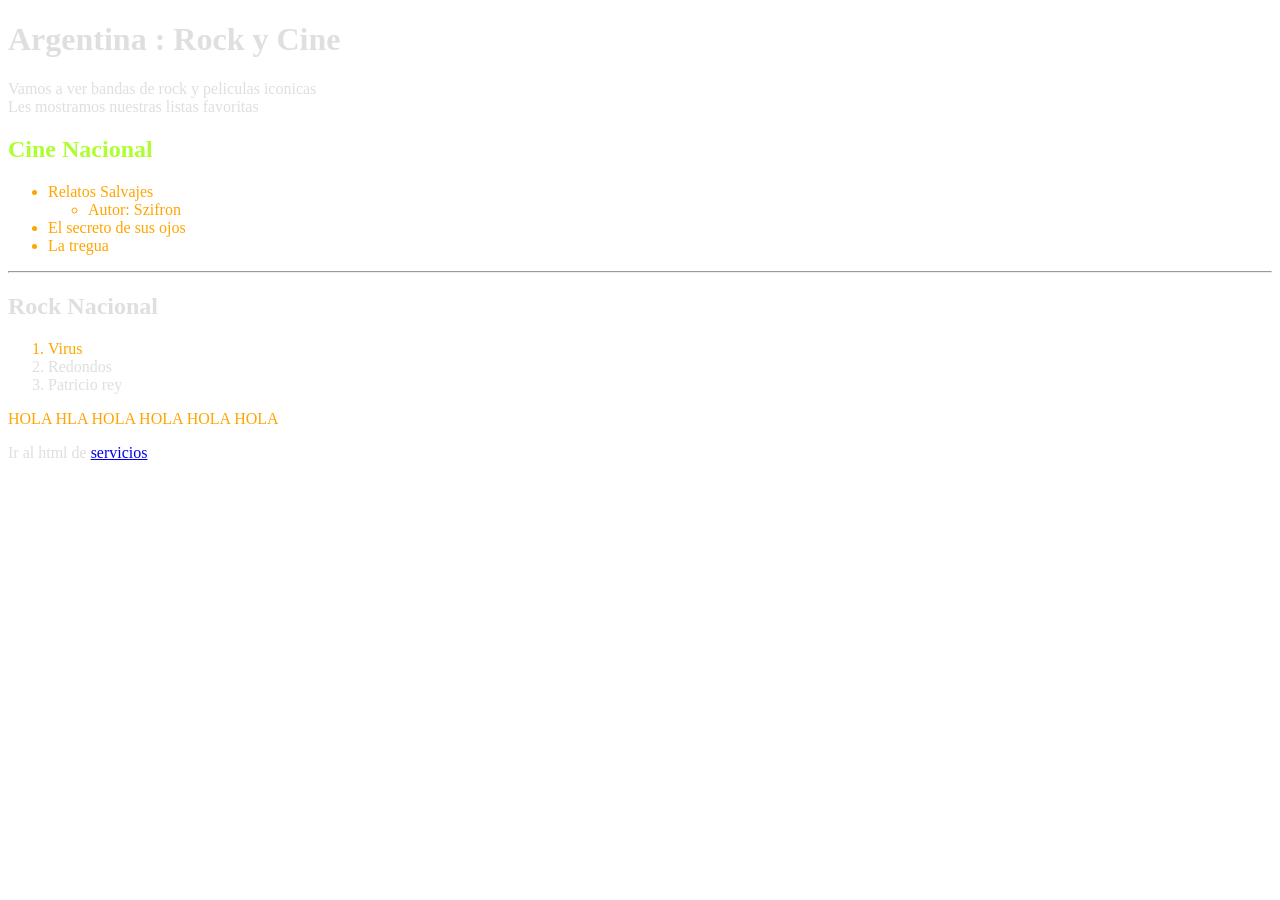
<file: index.html>
<!DOCTYPE html>
<html lang="en">
<head>
    <meta charset="UTF-8">
    <meta name="viewport" content="width=device-width, initial-scale=1.0">
    <title> Listas, br, hr, estilos</title>
    <link rel="stylesheet" href="css/estilos.css" >
</head>
<body>
    <h1>Argentina : Rock y Cine </h1>
    <p>Vamos a ver bandas de rock y peliculas iconicas
    <br>Les mostramos nuestras listas favoritas</p>
    
    <h2 id="enunciado_rock">Cine Nacional</h2>

    <ul class="primer_elemento">
        <li>Relatos Salvajes</li>
            <ul>
                <li>Autor: Szifron</li>
            </ul>
        <li>El secreto de sus ojos</li>
        <li>La tregua</li>
    </ul> <!--Cierre de lista-->
    <hr>
    <h2> Rock Nacional </h2>
    <ol>
        <li class="primer_elemento"> Virus </li>
        <li> Redondos </li>
        <li> Patricio rey </li>
    </ol>
    <p  class="primer_elemento"> HOLA HLA HOLA HOLA HOLA HOLA</p>
    <p>Ir al html de <a href="servicios.html">servicios</a></p>
</body>
</html>
</file>
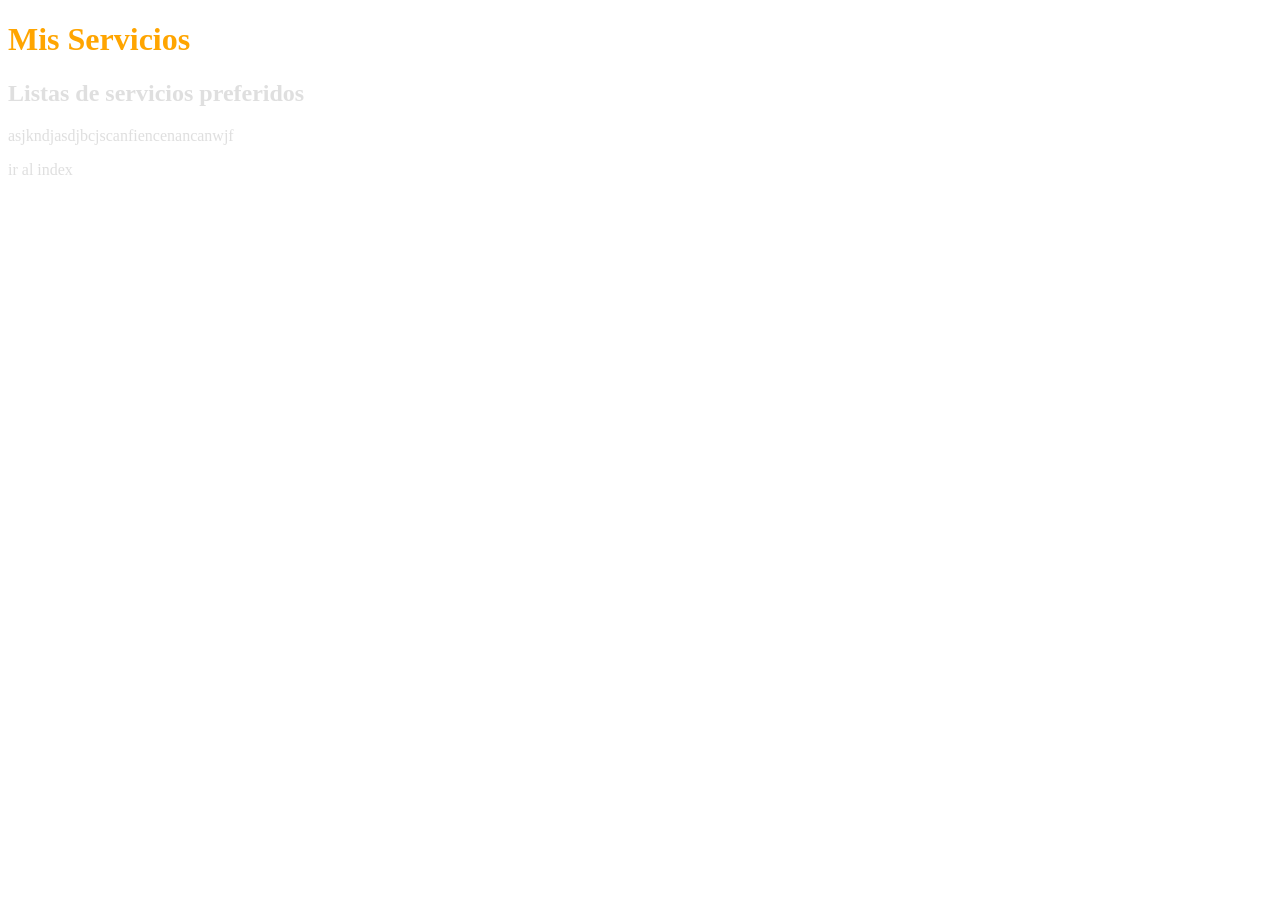
<file: servicios.html>
<!DOCTYPE html>
<html lang="en">
<head>
    <meta charset="UTF-8">
    <meta name="viewport" content="width=device-width, initial-scale=1.0">
    <title> SERVICIOS </title>
    <link rel="stylesheet" href="css/estilos.css">
</head>
<body>
    <h1 class="primer_elemento"> Mis Servicios</h1>
    <h2 class="enunciado_rock">Listas de servicios preferidos</h2>
    <p> asjkndjasdjbcjscanfiencenancanwjf</p>
    <p>ir al index <index class="htlm"></index></p>
    </body>
</html>
</file>
<file: css/estilos.css>
body {color: rgba(191,191,191,0.5); }
.primer_elemento {color: orange}

#enunciado_rock {color: greenyellow ;}
</file>
